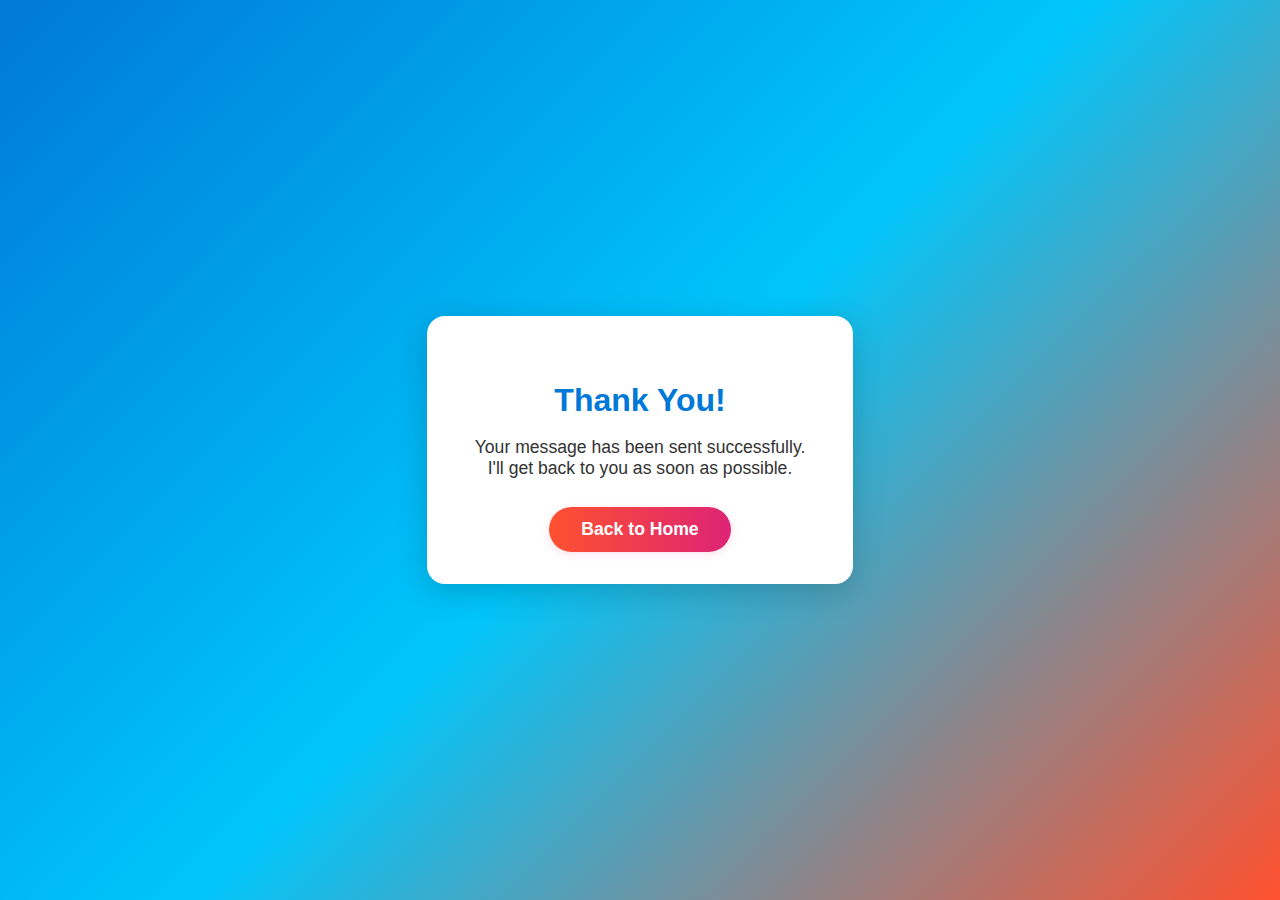
<file: thankyou.html>
<!DOCTYPE html>
<html lang="en">
<head>
    <meta charset="UTF-8">
    <meta name="viewport" content="width=device-width, initial-scale=1.0,maximum-scale=1, user-scalable=no">
    <title>Thank You - Eeshan Portfolio</title>
    <style>
        body {
            min-height: 100vh;
            margin: 0;
            padding: 0;
            display: flex;
            align-items: center;
            justify-content: center;
            background: linear-gradient(135deg,#0078d7 0%, #00c6fb 50%, #ff512f 100%);
            font-family: 'Segoe UI', Arial, sans-serif;
        }
        .thankyou-card {
            background: #fff;
            border-radius: 18px;
            box-shadow: 0 8px 32px rgba(0,0,0,0.18);
            padding: 40px 28px 32px 28px;
            max-width: 370px;
            width: 92vw;
            text-align: center;
        }
        h2 {
            color: #0078d7;
            font-size: 2rem;
            margin-bottom: 18px;
        }
        p {
            color: #333;
            font-size: 1.1rem;
            margin-bottom: 28px;
        }
        .back-btn {
            padding: 12px 32px;
            background: linear-gradient(90deg,#ff512f,#dd2476);
            color: #fff;
            border: none;
            border-radius: 25px;
            cursor: pointer;
            font-size: 1.1rem;
            font-weight: 600;
            box-shadow: 0 2px 8px rgba(221,36,118,0.15);
            transition: background 0.3s;
        }
        .back-btn:hover {
            background: linear-gradient(90deg,#dd2476,#ff512f);
        }
    </style>
</head>
<body>
    <div class="thankyou-card">
        <h2>Thank You!</h2>
        <p>Your message has been sent successfully.<br>I'll get back to you as soon as possible.</p>
        <button class="back-btn" onclick="window.location.href='index.html'">Back to Home</button>
    </div>
</body>
</html>
</file>
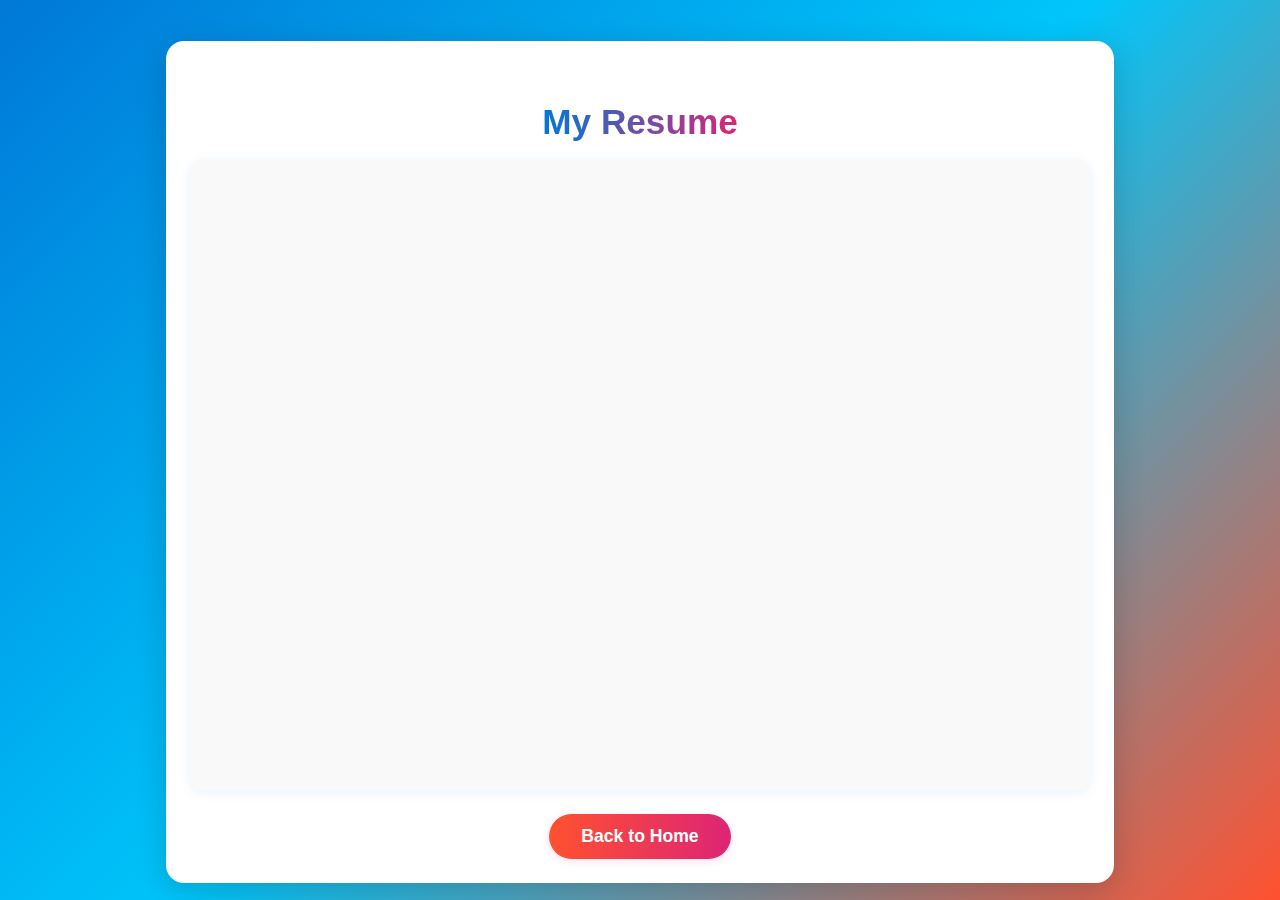
<file: view-resume.html>
<!DOCTYPE html>
<html lang="en">
<head>
    <meta charset="UTF-8">
    <meta name="viewport" content="width=device-width, initial-scale=1.0">
    <title>View Resume - Eeshan Paul</title>
    <style>
        body {
            margin: 0;
            padding: 0;
            min-height: 100vh;
            display: flex;
            flex-direction: column;
            align-items: center;
            justify-content: center;
            background: linear-gradient(135deg, #0078d7 0%, #00c6fb 50%, #ff512f 100%);
            font-family: 'Segoe UI', 'Arial', sans-serif;
        }
        .resume-card {
            background: #fff;
            border-radius: 18px;
            box-shadow: 0 8px 32px rgba(0,0,0,0.18);
            padding: 32px 24px 24px 24px;
            margin-top: 24px;
            display: flex;
            flex-direction: column;
            align-items: center;
            width: 80vw;
            max-width: 900px;
        }
        h2 {
            background: linear-gradient(90deg,#0078d7,#dd2476);
            color: transparent;
            background-clip: text;
            -webkit-background-clip: text;
            font-size: 2.2rem;
            font-weight: 700;
            margin-bottom: 18px;
            text-align: center;
        }
        .resume-container {
            width: 100%;
            height: 70vh;
            box-shadow: 0 2px 12px rgba(0,120,215,0.10);
            background: #f9f9f9;
            border-radius: 12px;
            overflow: hidden;
        }
        iframe {
            width: 100%;
            height: 100%;
            border: none;
            border-radius: 12px;
        }
        .back-btn {
            margin-top: 24px;
            padding: 12px 32px;
            background: linear-gradient(90deg,#ff512f,#dd2476);
            color: #fff;
            border: none;
            border-radius: 25px;
            cursor: pointer;
            font-size: 1.1rem;
            font-weight: 600;
            box-shadow: 0 2px 8px rgba(221,36,118,0.15);
            transition: background 0.3s;
        }
        .back-btn:hover {
            background: linear-gradient(90deg,#dd2476,#ff512f);
        }
    </style>
</head>
<body>
    <div class="resume-card">
        <h2>My Resume</h2>
        <div class="resume-container">
            <iframe src="files/Eeshan_resume.pdf"></iframe>
        </div>
        <button class="back-btn" onclick="window.location.href='index.html'">Back to Home</button>
    </div>
</body>
</html>
</file>
